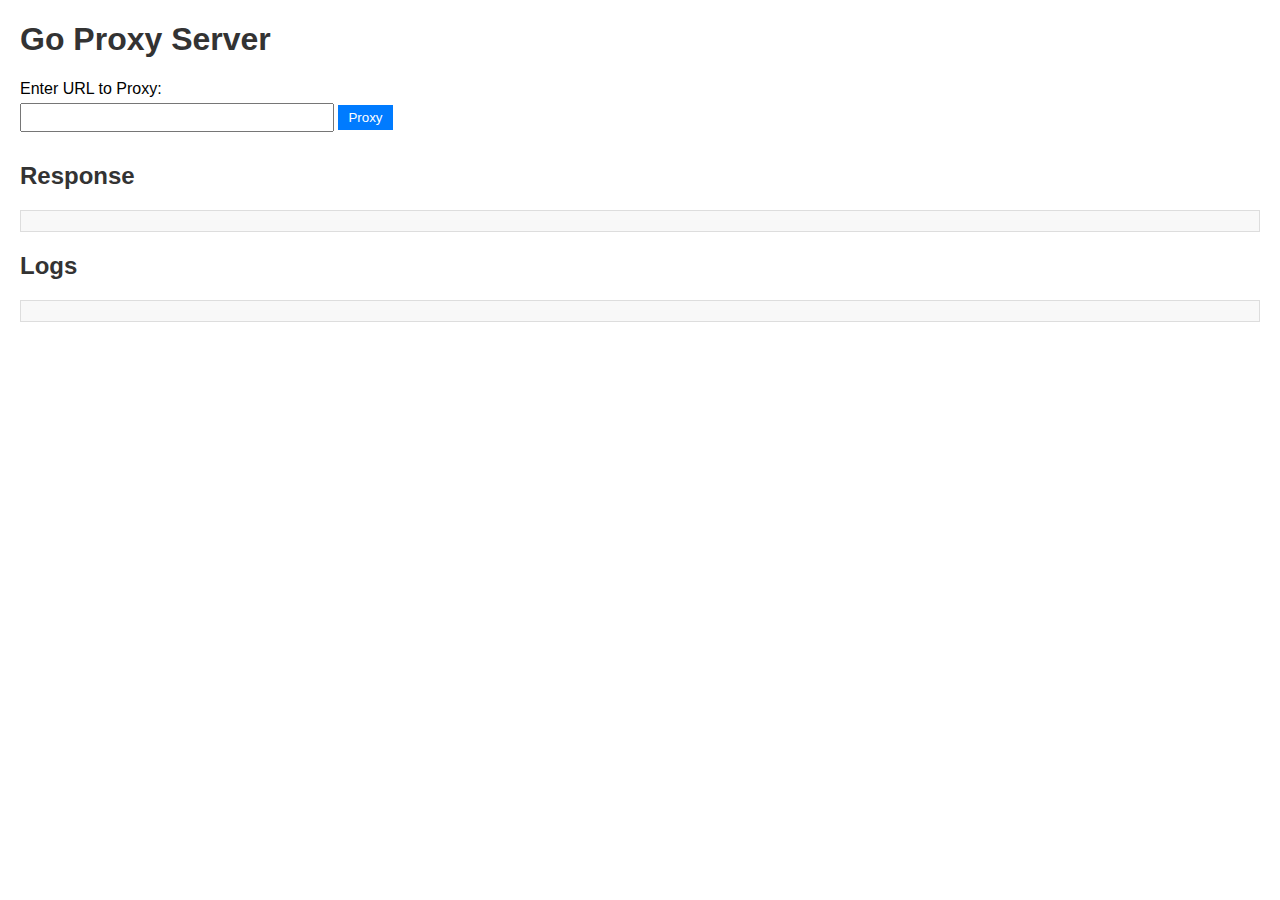
<file: static/index.html>
<!DOCTYPE html>
<html lang="en">
<head>
    <meta charset="UTF-8">
    <meta name="viewport" content="width=device-width, initial-scale=1.0">
    <title>Go Proxy Server</title>
    <link rel="stylesheet" href="style.css">
</head>
<body>
    <h1>Go Proxy Server</h1>
    <form id="proxyForm">
        <label for="url">Enter URL to Proxy:</label>
        <input type="text" id="url" name="url" required>
        <button type="submit">Proxy</button>
    </form>
    <h2>Response</h2>
    <div id="response"></div>
    <h2>Logs</h2>
    <div id="logs"></div>
    <script>
        async function fetchLogs() {
            const response = await fetch('/logs');
            const logs = await response.text();
            document.getElementById('logs').innerText = logs;
        }

        async function fetchResponse(url) {
            const responseDiv = document.getElementById('response');
            try {
                const response = await fetch(`/proxy?url=${encodeURIComponent(url)}`);
                const data = await response.text();
                responseDiv.innerText = data;
            } catch (error) {
                responseDiv.innerText = 'Error fetching the response';
            }
        }

        document.getElementById('proxyForm').addEventListener('submit', function (e) {
            e.preventDefault();
            const url = document.getElementById('url').value;
            fetchResponse(url);
            fetchLogs(); // Fetch logs once after submitting
        });
    </script>
</body>
</html>
</file>
<file: static/style.css>
body {
    font-family: Arial, sans-serif;
    margin: 20px;
}

h1, h2 {
    color: #333;
}

form {
    margin-bottom: 20px;
}

label {
    display: block;
    margin-bottom: 5px;
}

input[type="text"] {
    width: 300px;
    padding: 5px;
    margin-bottom: 10px;
}

button {
    padding: 5px 10px;
    background-color: #007BFF;
    color: white;
    border: none;
    cursor: pointer;
}

button:hover {
    background-color: #0056b3;
}

#response, #logs {
    white-space: pre-wrap;
    background-color: #f8f8f8;
    padding: 10px;
    border: 1px solid #ddd;
    margin-top: 20px;
}
</file>
